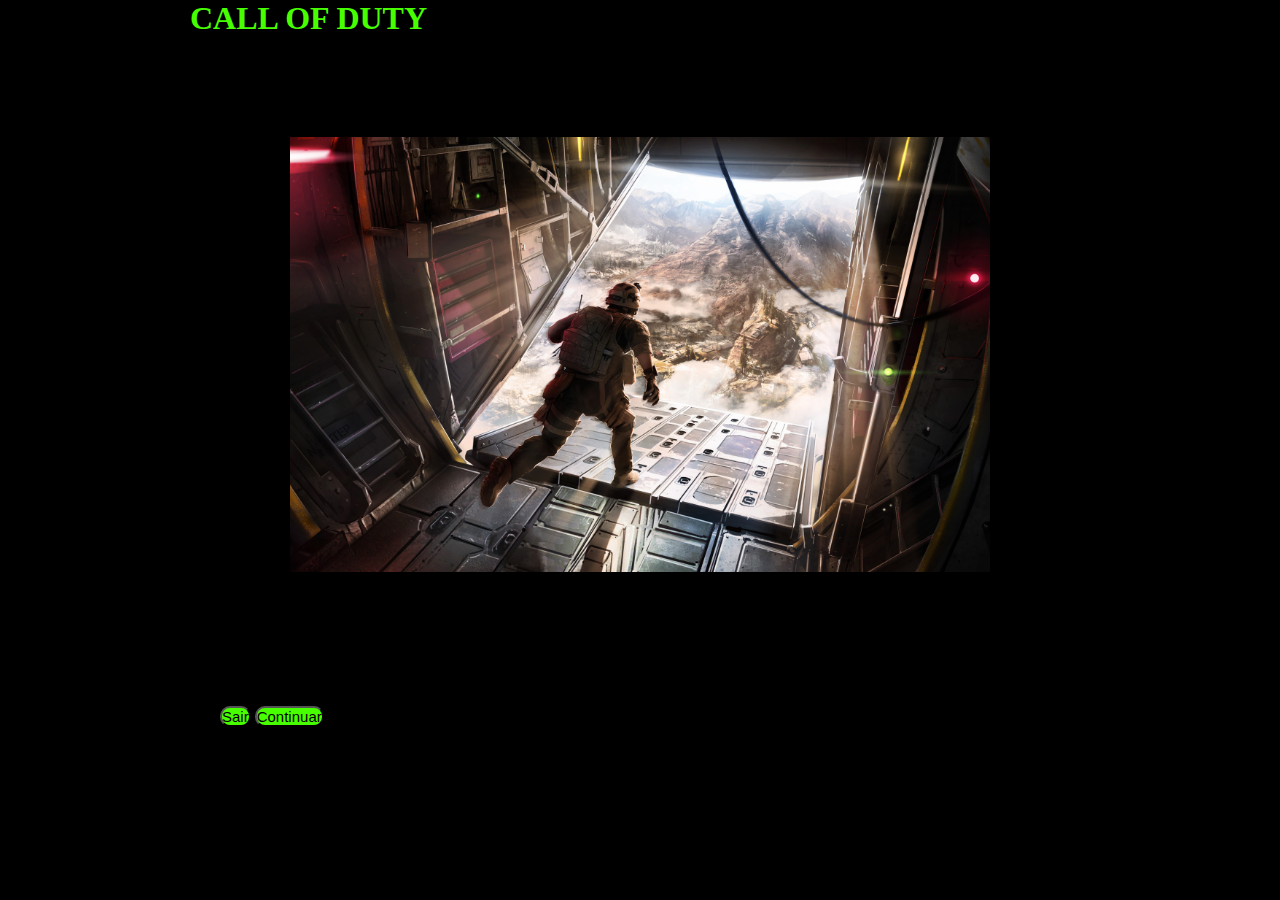
<file: novo.html>
<!DOCTYPE html>
<html lang="en">
<head>
    <link rel="stylesheet" href="novo.css">
    <meta charset="UTF-8">
    <meta name="viewport" content="width=device-width, initial-scale=1.0">
    <title>Site novo</title>
</head>
<body> 
    <nav>
    <div class="geral">
        <h1>CALL OF DUTY</h1>
        
     <img src="WZ-CODM-TOUT.jpg" alt="">
    
</div>

<section class="banner">
    <div class="texto">
    <div class="botoes">
        <button class="n-overlay">Sair</button>
        <button class="overlay">Continuar</button>

    </div>

</body>
</html>
</file>
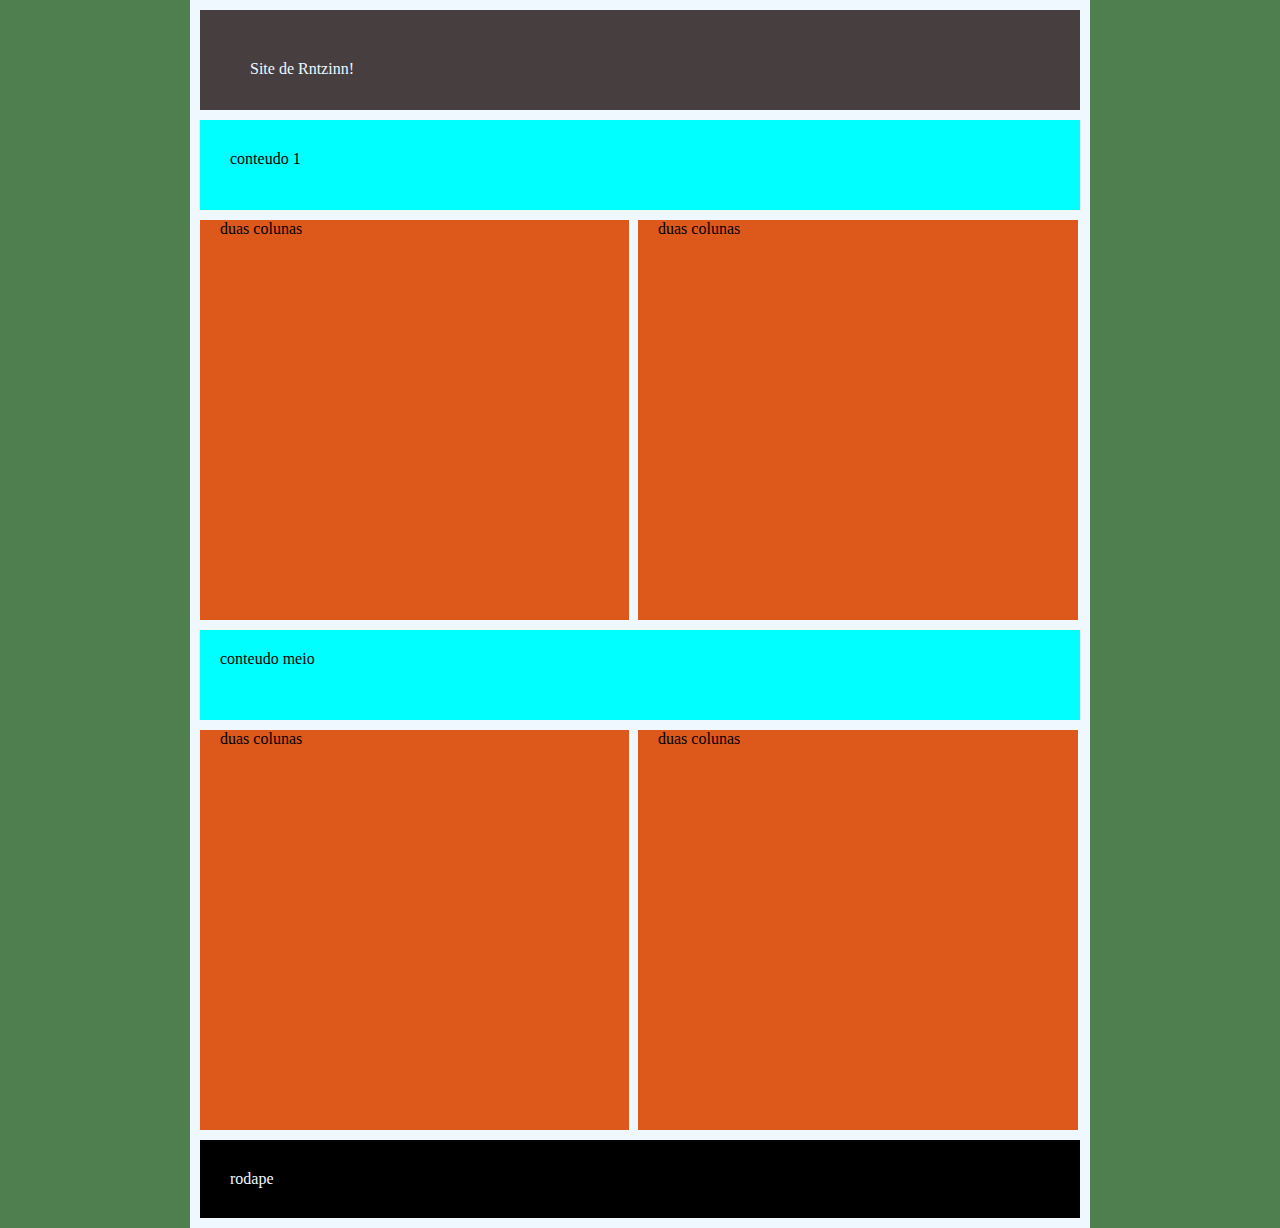
<file: Rntzinn.html>
<!DOCTYPE html>
<html lang="en">
<head>
    <link rel="stylesheet" href="xrc.css"> <!--parte q linka com o css-->
    <meta charset="UTF-8">
    <meta name="viewport" content="width=device-width, initial-scale=1.0">
    <title>Site de Rntzinn!</title> <!--titulo do projeto-->
</head>
<body>
    <div class="geral">
        <nav>
            <header>Site de Rntzinn!</header>
                
        </nav>
               <div class="conteudo1">
                conteudo 1
               </div>
    <div class="duas_colunas">
                   <div class="conteudo_das_colunas_1">
                       duas colunas
                   </div>    
    
                   <div class="conteudo_duas_colunas_2">
                     duas colunas
                   </div>
    </div>         
                    <div class="conteudo_meio">
                        conteudo meio
                    </div>   
               <div class="duas_colunas_baixo">

                <div class="conteudo_das_colunas_1">
                    duas colunas
                </div>
                <div class="conteudo_duas_colunas_2">
                    duas colunas
                </div>

               </div>   
               <footer>
                rodape
               </footer>
               </div>    

</body>
</html>
</file>
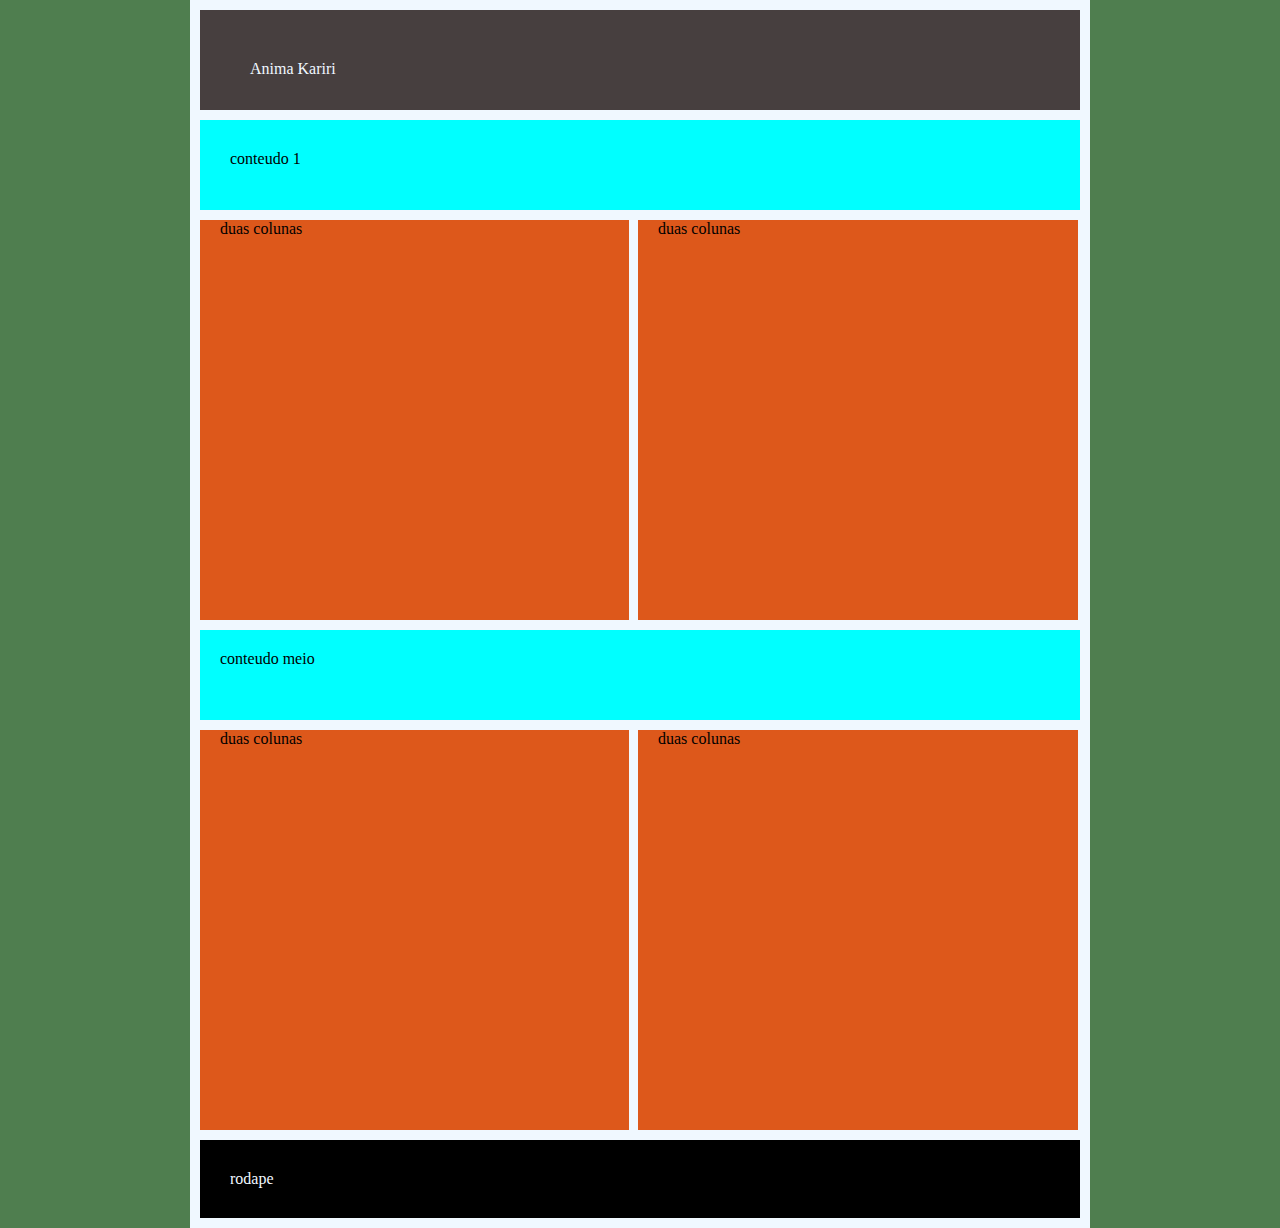
<file: xrc.html>
<!DOCTYPE html>
<html lang="en">
<head>
    <link rel="stylesheet" href="xrc.css">
    <meta charset="UTF-8">
    <meta name="viewport" content="width=device-width, initial-scale=1.0">
    <title>Anima Kariri</title>
</head>
<body>
    <div class="geral">
        <nav>
            <header>Anima Kariri</header>
                
        </nav>
               <div class="conteudo1">
                conteudo 1
               </div>
    <div class="duas_colunas">
                   <div class="conteudo_das_colunas_1">
                       duas colunas
                   </div>    
    
                   <div class="conteudo_duas_colunas_2">
                     duas colunas
                   </div>
    </div>         
                    <div class="conteudo_meio">
                        conteudo meio
                    </div>   
               <div class="duas_colunas_baixo">

                <div class="conteudo_das_colunas_1">
                    duas colunas
                </div>
                <div class="conteudo_duas_colunas_2">
                    duas colunas
                </div>

               </div>   
               <footer>
                rodape
               </footer>
               </div>    

</body>
</html>
</file>
<file: novo.css>
*{
    margin: 0;
    padding: 0;
    box-sizing: border-box;

}
body{
    background-color: rgb(0, 0, 0);
    color: #48ff00;
    width: 900px;
    height: 100%;
    position: absolute;
    top: 50%;
    left: 50%;
    transform: translate(-50%,-50%);
}

img{
    width: 900px;
    padding: 100px;
    text-align: center;

}
section{
    background-color: rgb(0, 0, 0);
    margin: 9px;
    height: 90px;
    padding: 30px;
    padding-top: 30px;
    margin: 0 0 10px 0;
    
}
button{
    font-size: 15px;
    border-radius: 10px;
    background-color: #48ff00;
}
</file>
<file: xrc.css>
*{
    margin: 0;
    padding: 0;
    box-sizing: border-box;
}
body{
    background-color: rgb(79, 126, 79);
    width: 900px;
    height: 100%;
    position: absolute;
    top: 50%;
    left: 50%;
    transform: translate(-50%,-50%);
}
.geral{
    background-color: aliceblue;
    width: 100%;
    padding: 10px;
    position: absolute;
}
nav{
    background-color: rgb(71, 63, 63);
    height: 100px;
    padding: 50px;
    color: aliceblue;
    display: flex;
    margin: 0 0 10px 0;
}
.conteudo1{
    background-color: aqua;
    margin: 9px;
    height: 90px;
    padding: 30px;
    padding-top: 30px;
    margin: 0 0 10px 0;
    
}
.duas_colunas{
    display: flex;
    margin: 9px 0 0 0;
}
.conteudo_das_colunas_1{
    background-color: rgb(221, 88, 27);
    height: 400px;
    width: 429px;
    margin: 0 9px 10px 0;
    padding-left: 20px;
}
.conteudo_duas_colunas_2{
    background-color: rgb(221, 88, 27);
    height: 400px;
    width: 440px;
    padding-left: 20px;
}  
.conteudo_meio{
    background-color: aqua;
    margin:0 0 10px 0;
    height: 90px;
    padding-top: 20px;
    padding-left: 20px;
}
.duas_colunas_baixo{
    display: flex;
}
footer{
    background-color: black;
    color: aliceblue;
    padding: 30px;
  
}
</file>
